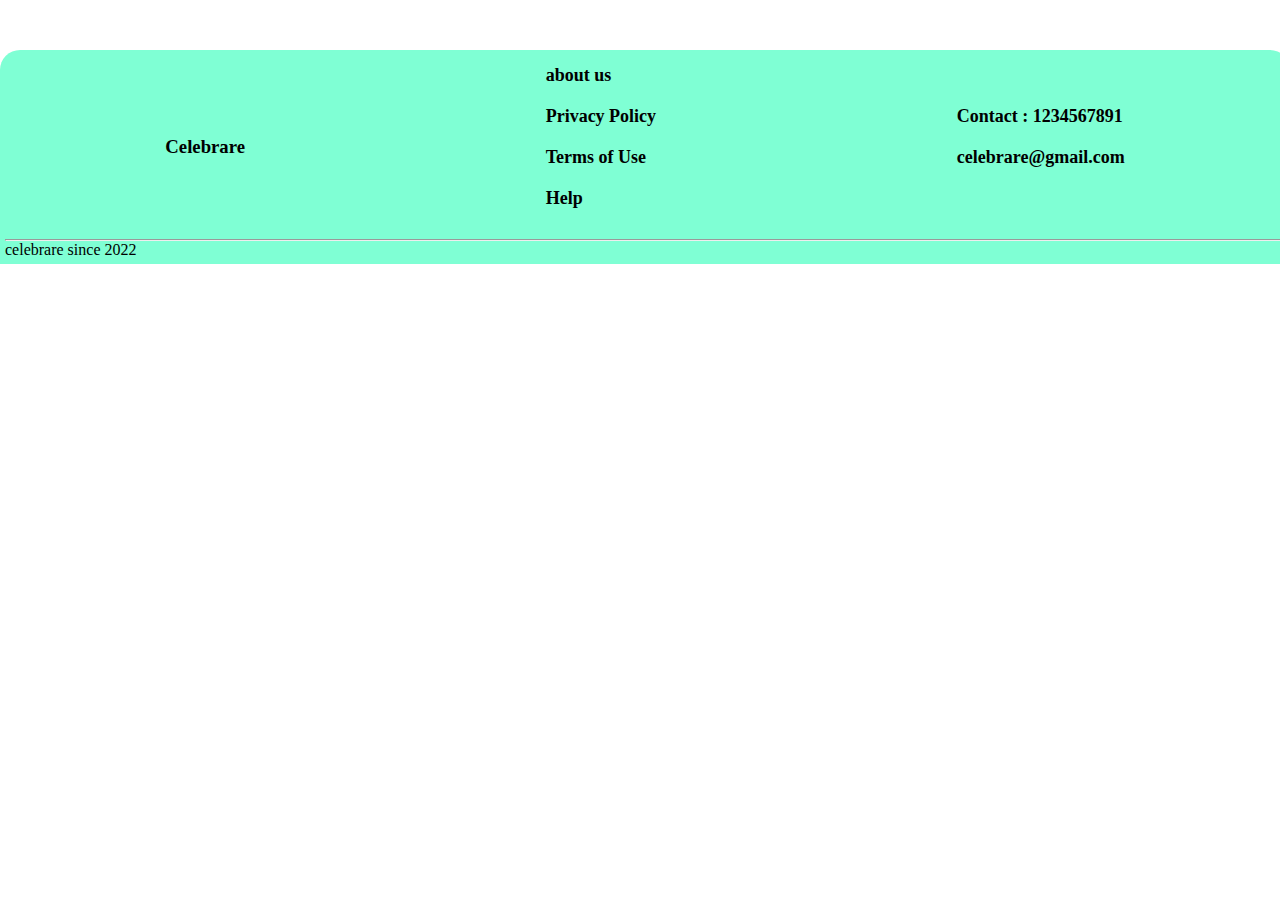
<file: Footer.html>
<!DOCTYPE html>
<html lang="en">
<head>
    <meta charset="UTF-8">
    <meta http-equiv="X-UA-Compatible" content="IE=edge">
    <meta name="viewport" content="width=device-width, initial-scale=1.0">
    <link rel="stylesheet" href="./CSS/footer.css">
    <title>footer</title>
</head>
<body>
    <div id="f_cover">
        <div id="footer">
            <div>
               <h3>Celebrare</h3>
            </div>
            <div>
                <p>about us</p>
                <p>Privacy Policy</p>
                <p>Terms of Use</p>
                <p>Help</p>
            </div>
            <div>
                <p>Contact : 1234567891</p>
                <p>celebrare@gmail.com</p>
            </div>
          
        </div>
        <hr>
        <p>celebrare since 2022</p>
    </div>
</body>
</html>
</file>
<file: CSS/footer.css>
*{
    padding: 0px;
    margin: 0px;
}
#f_cover{
    width: 100%;
    padding: 5px;
    height: fit-content;
    background-color: aquamarine;
    margin-top: 50px;
    border-radius: 20px 20px 0px 0px;
}
#footer{
    padding: 10px;
    display: flex;
    justify-content: space-around;
    align-items: center;
}
#footer p{
    font-size: 18px;
    font-weight: bold;
    margin-bottom: 20px;
    cursor: pointer;
}
#footer p:hover{
    color: blue;
}


@media (max-width: 767px) {

#footer{
    flex-direction: column;
    text-align: start;
}
#footer img {
    width:100px;
}
#footer p{
  text-align: start;
  width: fit-content;
  margin-bottom: 10px;
}
}
</file>
